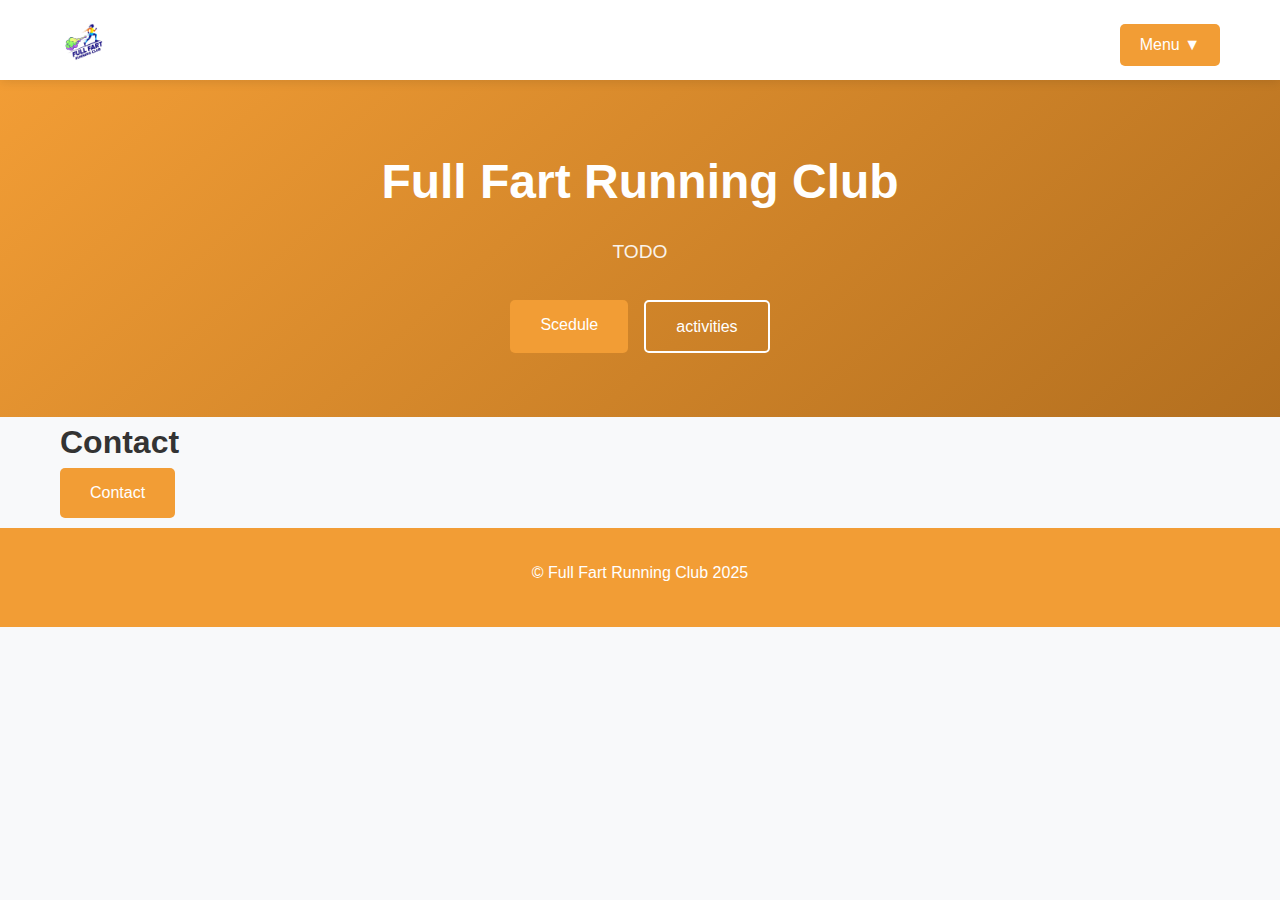
<file: docs/index.html>
<!DOCTYPE html>
<html lang="en">
<head>
<meta charset="UTF-8">
<meta name="viewport" content="width=device-width, initial-scale=1.0">
<title>Full Fart</title>
<link rel="stylesheet" href="assets/css/styles.css">
<link rel="icon" type="image/x-icon" href="assets/favicon/favicon.ico">
<link rel="icon" type="image/png" sizes="32x32" href="assets/favicon/favicon-32x32.png">
<link rel="icon" type="image/png" sizes="16x16" href="assets/favicon/favicon-16x16.png">
<link rel="apple-touch-icon" sizes="180x180" href="assets/faveicon/apple-touch-icon.png">
<!-- <link rel="androide-chrome" sizes="192x192" href="assets/faveicon/androide-chrome-192x192.png">
<link rel="androide-chrome" sizes="512x512" href="assets/faveicon/androide-chrome-512x512.png"> -->

<link rel="manifest" href="assets/faveicon/site.webmanifest">

<!-- SEO and Social Media -->
<meta name="description" content="Full Fart Running Club">
<meta name="keywords" content="Running, Active, NMBU, Norges Miljø og Biovitenskaplige Universitet">
<meta name="author" content="Øystein Falkeid">

<!-- Open Graph (Facebook/LinkedIn) -->
<meta property="og:title" content="Full Fart">
<meta property="og:description" content="Full Fart Running Club">
<meta property="og:image" content="images/project-preview.jpg">
<meta property="og:url" content="https://oysteinfalkeid.github.io/Full-Fart/">

<!-- Twitter Card -->
<meta name="twitter:card" content="summary_large_image">
<meta name="twitter:title" content="Full Fart">
<meta name="twitter:description" content="Full Fart Running Club">
<meta name="twitter:image" content="images/project-preview.jpg">
</head>

<body>
    <div id="header"></div>

    <main>
        <section class="hero">
            <div class="container">
                <h1>Full Fart Running Club</h1>
                <p>TODO</p>
                <div class="hero-buttons">
                    <a href="scedule.html" class="btn primary">Scedule</a>
                    <a href="activities.html" class="btn secondary">activities</a>
                </div>
            </div>
        </section>

        <section>
            <div class="container">
                <h1>Contact</h1>
                    <a href="contact.html" class="btn primary">Contact</a>
            </div>
            <p></p>
        </section>
<!-- 
        <section class="overview">
            <div class="container">
                <h2>Project Overview</h2>
                <div class="overview-grid">
                    <div class="overview-card">
                        <h3>Report</h3>
                        <p>A collection of data from the master thesis</p>
                        <a href="report.html">Read More →</a>
                    </div>
                    <div class="overview-card">
                        <h3>About me</h3>
                        <p>Learn about me and why I have chosen this master thesis.</p>
                        <a href="about.html">Learn More →</a>
                    </div>
                    <div class="overview-card">
                        <h3>Supervisor</h3>
                        <p>Met the supervisor and other dedicated researchers from NMBU and Punda</p>
                        <a href="nmbu.html">NMBU →</a>
                    </div>
                    <div class="overview-card">
                        <h3>Punda</h3>
                        <p>"Vi fant ikke opp kruttet, men vi tok patent på hjulet."</p>
                        <a href="punda.html">Learn more →</a>
                    </div>
                </div>
            </div>
        </section> -->
    </main>


    <div id="footer"></div>
    
    <script src="assets/js/script.js"></script>
</body>
</html>
</file>
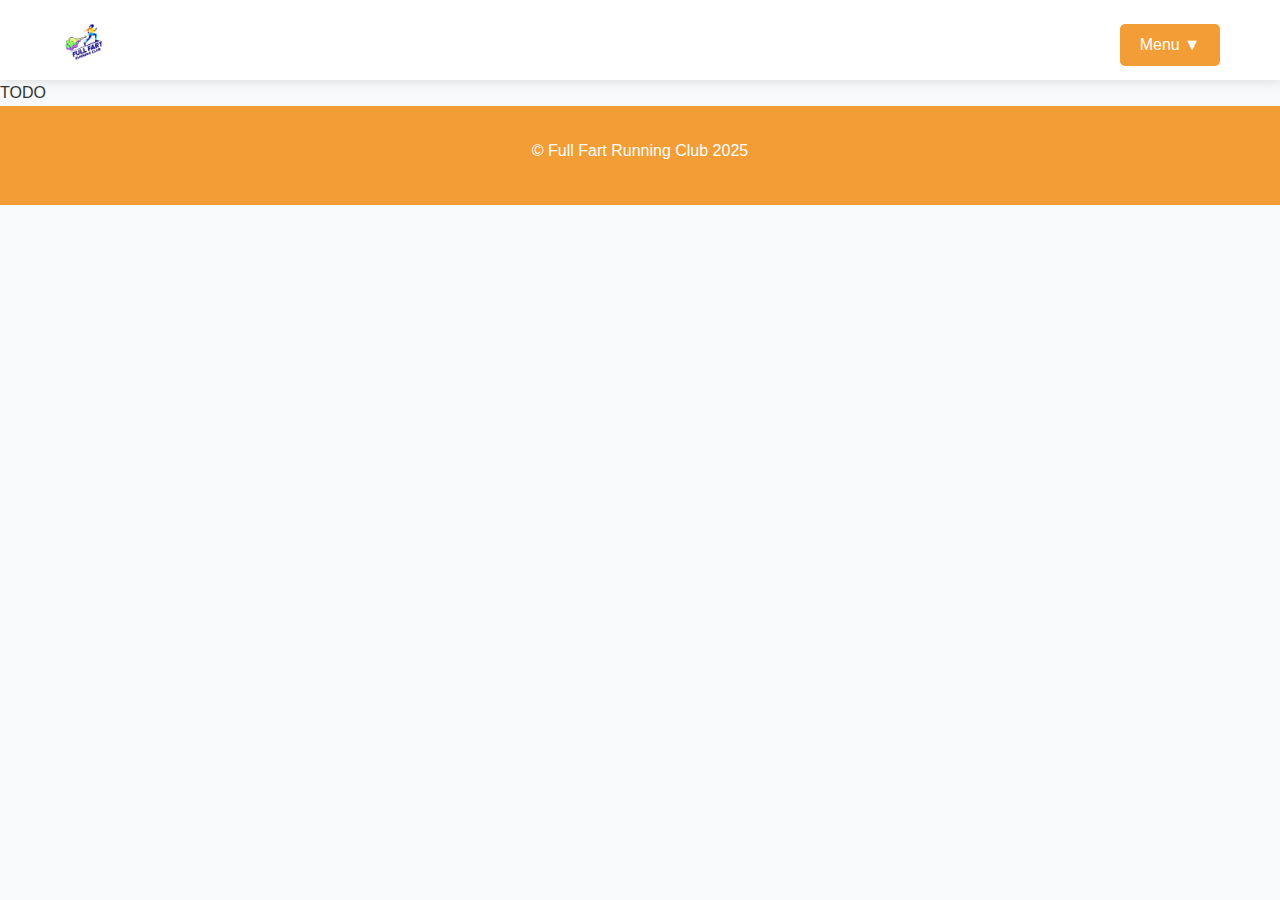
<file: docs/activities.html>
<!DOCTYPE html>
<html lang="en">
<div id="head"></div>
<body>
    <div id="header"></div>

    <main>
        TODO

    </main>

    <div id="footer"></div>
    
    <script src="assets/js/script.js"></script>
</body>
</html>
</file>
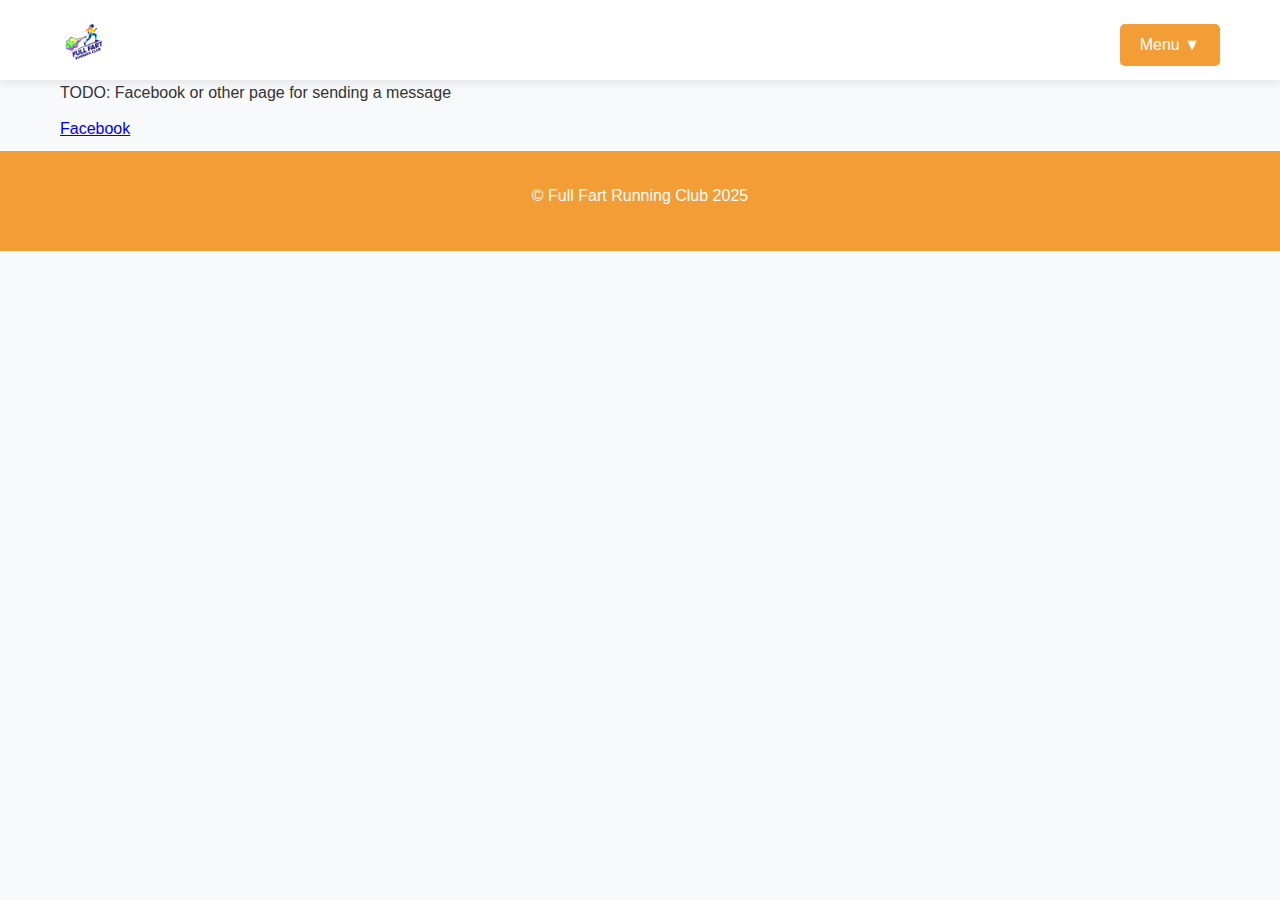
<file: docs/contact.html>
<!DOCTYPE html>
<html lang="en">
<head>
<meta charset="UTF-8">
<meta name="viewport" content="width=device-width, initial-scale=1.0">
<title>Full Fart</title>
<link rel="stylesheet" href="assets/css/styles.css">
<link rel="icon" type="image/x-icon" href="assets/favicon/favicon.ico">
<link rel="icon" type="image/png" sizes="32x32" href="assets/favicon/favicon-32x32.png">
<link rel="icon" type="image/png" sizes="16x16" href="assets/favicon/favicon-16x16.png">
<link rel="apple-touch-icon" sizes="180x180" href="assets/faveicon/apple-touch-icon.png">
<!-- <link rel="androide-chrome" sizes="192x192" href="assets/faveicon/androide-chrome-192x192.png">
<link rel="androide-chrome" sizes="512x512" href="assets/faveicon/androide-chrome-512x512.png"> -->

<link rel="manifest" href="assets/faveicon/site.webmanifest">

<!-- SEO and Social Media -->
<meta name="description" content="Full Fart Running Club">
<meta name="keywords" content="Running, Active, NMBU, Norges Miljø og Biovitenskaplige Universitet">
<meta name="author" content="Øystein Falkeid">

<!-- Open Graph (Facebook/LinkedIn) -->
<meta property="og:title" content="Full Fart">
<meta property="og:description" content="Full Fart Running Club">
<meta property="og:image" content="images/project-preview.jpg">
<meta property="og:url" content="https://oysteinfalkeid.github.io/Full-Fart/">

<!-- Twitter Card -->
<meta name="twitter:card" content="summary_large_image">
<meta name="twitter:title" content="Full Fart">
<meta name="twitter:description" content="Full Fart Running Club">
<meta name="twitter:image" content="images/project-preview.jpg">
</head>

<body>
    <div id="header"></div>

    <main>

        <section>
            <div class="container">
                <p>TODO: Facebook or other page for sending a message</p>
                <p><a href=https://www.facebook.com/groups/748827408589453> Facebook</a></p>
            </div>
        </section>
    </main>

    <div id="footer"></div>
    
    <script src="assets/js/script.js"></script>
</body>
</html>
</file>
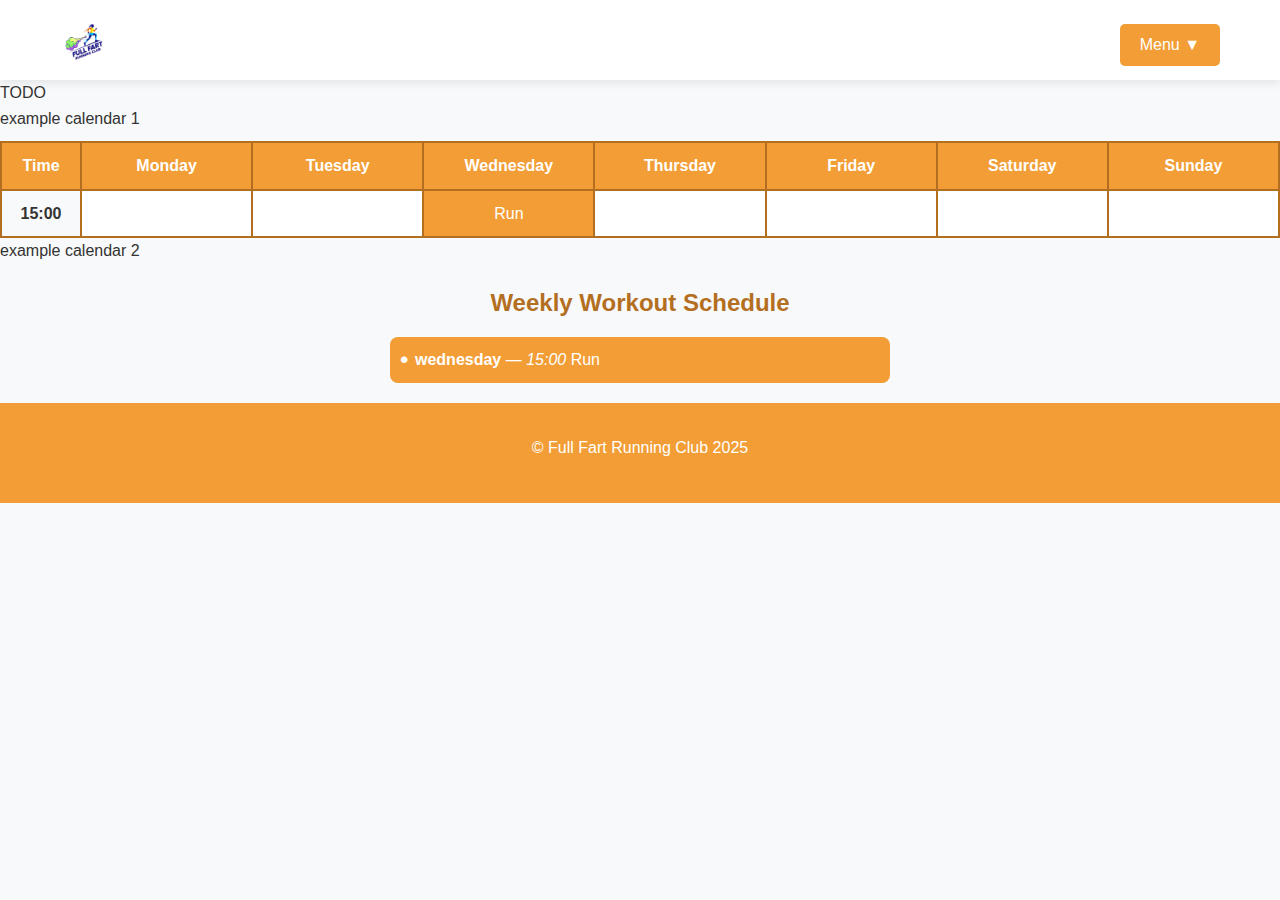
<file: docs/scedule.html>
<!DOCTYPE html>
<html lang="en">
<head>
<meta charset="UTF-8">
<meta name="viewport" content="width=device-width, initial-scale=1.0">
<title>Full Fart</title>
<link rel="stylesheet" href="assets/css/styles.css">
<link rel="icon" type="image/x-icon" href="assets/favicon/favicon.ico">
<link rel="icon" type="image/png" sizes="32x32" href="assets/favicon/favicon-32x32.png">
<link rel="icon" type="image/png" sizes="16x16" href="assets/favicon/favicon-16x16.png">
<link rel="apple-touch-icon" sizes="180x180" href="assets/faveicon/apple-touch-icon.png">
<!-- <link rel="androide-chrome" sizes="192x192" href="assets/faveicon/androide-chrome-192x192.png">
<link rel="androide-chrome" sizes="512x512" href="assets/faveicon/androide-chrome-512x512.png"> -->

<link rel="manifest" href="assets/faveicon/site.webmanifest">

<!-- SEO and Social Media -->
<meta name="description" content="Full Fart Running Club">
<meta name="keywords" content="Running, Active, NMBU, Norges Miljø og Biovitenskaplige Universitet">
<meta name="author" content="Øystein Falkeid">

<!-- Open Graph (Facebook/LinkedIn) -->
<meta property="og:title" content="Full Fart">
<meta property="og:description" content="Full Fart Running Club">
<meta property="og:image" content="images/project-preview.jpg">
<meta property="og:url" content="https://oysteinfalkeid.github.io/Full-Fart/">

<!-- Twitter Card -->
<meta name="twitter:card" content="summary_large_image">
<meta name="twitter:title" content="Full Fart">
<meta name="twitter:description" content="Full Fart Running Club">
<meta name="twitter:image" content="images/project-preview.jpg">
<link rel="stylesheet" href="assets/css/calendar.css">
</head>

<body>
    <div id="header"></div>

    <main>
        TODO
        
        <p>example calendar 1</p>
        <div class="calendar">
            <div class="calendar-header">Time</div>
            <div class="calendar-header">Monday</div>
            <div class="calendar-header">Tuesday</div>
            <div class="calendar-header">Wednesday</div>
            <div class="calendar-header">Thursday</div>
            <div class="calendar-header">Friday</div>
            <div class="calendar-header">Saturday</div>
            <div class="calendar-header">Sunday</div>

            <!-- Row 1 -->
            <!--
            <div class="calendar-time">06:00</div>
            <div class="calendar-cell"></div>
            <div class="calendar-cell"></div>
            <div class="calendar-cell"></div>
            <div class="calendar-cell"></div>
            <div class="calendar-cell"></div>
            <div class="calendar-cell"></div>
            <div class="calendar-cell"></div>
                -->

            <!-- Row 2 -->
            <div class="calendar-time">15:00</div>
            <div class="calendar-cell"></div>
            <div class="calendar-cell"></div>
            <div class="calendar-cell workout">Run</div>
            <div class="calendar-cell"></div>
            <div class="calendar-cell"></div>
            <div class="calendar-cell"></div>
            <div class="calendar-cell"></div>
        </div>
    </main>

    <p> example calendar 2</p>

    <section class="workout-schedule">
        <h2>Weekly Workout Schedule</h2>
        <ul>
            <li>
                <span class="day">wednesday</span> — <span class="time">15:00</span> Run
            </li>
        </ul>
    </section>


    <div id="footer"></div>
    
    <script src="assets/js/script.js"></script>
</body>
</html>
</file>
<file: docs/assets/css/styles.css>
:root {
    --primary-color: #f29d35;
    --secondary-color: #b36f1f;
    --complementary-color: #356FF2;
    --accent-color: #356FF2;
    --text-color: #333;
    --bg-color: #f8f9fa;
    --card-bg: #ffffff;
    --shadow: 0 2px 10px rgba(0, 0, 0, 0.1);
    --border-radius: 8px;
}



/* Reset and Base Styles */
* {
    margin: 0;
    padding: 0;
    box-sizing: border-box;
}

body {
    font-family: 'Segoe UI', Tahoma, Geneva, Verdana, sans-serif;
    line-height: 1.6;
    color: #333;
    background-color: #f8f9fa;
}

p {
    margin-bottom: 10px;
}

.container {
    max-width: 1200px;
    margin: 0 auto;
    padding: 0 20px;
}

/* Header and Navigation */
header {
    background: #fff;
    box-shadow: 0 2px 10px rgba(0, 0, 0, 0.1);
    position: fixed;
    width: 100%;
    top: 0;
    z-index: 1000;
    height: 80px;
}

.navbar {
    /* background-color: #333; */
    padding: 1rem 2rem;
    position: flex;
    padding: 1rem 2rem;
    height: 100%;
    /* top: 0;
    z-index: 100;
    max-height: 80px; */
}

.nav-container {
    max-width: 1200px;
    margin: 0 auto;
    padding: 0 20px;
    display: flex;
    justify-content: space-between;
    align-items: center;
    width: 100%;
}

.logo h1 {
    color: #2c3e50;
    font-size: 1.5rem;
    font-weight: 600;
    margin: 0;
}

/* Dropdown Menu */
.dropdown {
    position: relative;
    display: inline-block;
}

.dropdown-btn {
    background: var(--primary-color);
    color: white;
    padding: 12px 20px;
    border: none;
    border-radius: 5px;
    cursor: pointer;
    font-size: 1rem;
    font-weight: 500;
    transition: background 0.3s ease;
}

.dropdown-btn:hover {
    background: var(--secondary-color);
}

.dropdown-content {
    display: none;
    position: absolute;
    right: 0;
    background: white;
    min-width: 160px;
    box-shadow: 0 8px 16px rgba(0, 0, 0, 0.2);
    border-radius: 5px;
    overflow: hidden;
    z-index: 1001;
}

.dropdown-content a {
    color: #333;
    padding: 12px 16px;
    text-decoration: none;
    display: block;
    transition: background 0.3s ease;
}

.dropdown-content a:hover {
    background: #f1f1f1;
}

.dropdown-content.show {
    display: block;
}

/* Main Content */
main {
    margin-top: 80px;
}

/* Hero Section */
.hero {
    background: linear-gradient(139deg, var(--primary-color), var(--secondary-color));
    color: white;
    padding: 4rem 0;
    text-align: center;
}

.hero h1 {
    font-size: 3rem;
    margin-bottom: 1rem;
    font-weight: 700;
}

.hero p {
    font-size: 1.2rem;
    margin-bottom: 2rem;
    opacity: 0.9;
}

.hero-buttons {
    display: flex;
    gap: 1rem;
    justify-content: center;
    flex-wrap: wrap;
}

.btn {
    padding: 12px 30px;
    text-decoration: none;
    border-radius: 5px;
    font-weight: 500;
    transition: all 0.3s ease;
    display: inline-block;
}

.btn.primary {
    background: var(--primary-color);
    color: white;
}

.btn.primary:hover {
    background: var(--secondary-color);
    transform: translateY(-2px);
}

.btn.secondary {
    background: transparent;
    color: white;
    border: 2px solid white;
}

.btn.secondary:hover {
    background: white;
    color: #3498db;
}

/* Overview Section */
.overview {
    padding: 4rem 0;
    background: white;
}

.overview h2 {
    text-align: center;
    font-size: 2.5rem;
    margin-bottom: 3rem;
    color: #2c3e50;
}

.overview-grid {
    display: grid;
    grid-template-columns: repeat(auto-fit, minmax(250px, 1fr));
    gap: 2rem;
}

.overview-card {
    background: #f8f9fa;
    padding: 2rem;
    border-radius: 10px;
    text-align: center;
    transition: transform 0.3s ease, box-shadow 0.3s ease;
}

.overview-card:hover {
    transform: translateY(-5px);
    box-shadow: 0 10px 25px rgba(0, 0, 0, 0.1);
}

.overview-card h3 {
    color: #2c3e50;
    margin-bottom: 1rem;
    font-size: 1.3rem;
}

.overview-card p {
    color: #666;
    margin-bottom: 1.5rem;
    line-height: 1.7;
}

.overview-card a {
    color: var(--primary-color);
    text-decoration: none;
    font-weight: 500;
    transition: color 0.3s ease;
}

.overview-card a:hover {
    color: var(--secondary-color);
}

/* Footer */
footer {
    background: var(--primary-color);
    color: white;
    text-align: center;
    padding: 2rem 0;
}

/* Responsive Design */
@media (max-width: 768px) {
    .hero h1 {
        font-size: 2rem;
    }
    
    .hero p {
        font-size: 1rem;
    }
    
    .hero-buttons {
        flex-direction: column;
        align-items: center;
    }
    
    .overview-grid {
        grid-template-columns: 1fr;
    }
    
    .overview h2 {
        font-size: 2rem;
    }
}

@media (max-width: 480px) {
    /* .nav-container {
        flex-direction: column;
        gap: 1rem;
    } */
    
    .hero {
        padding: 2rem 0;
    }
    
    .overview {
        padding: 2rem 0;
    }
}

.progress-bar {
    position: fixed;
    top: 0;
    left: 0;
    height: 3px;
    background: var(--primary-color);
    z-index: 1001;
    transition: width 0.3s ease;
}
</file>
<file: docs/assets/css/calendar.css>
.calendar {
  display: grid;
  grid-template-columns: 80px repeat(7, 1fr);
  border: 1px solid var(--secondary-color);
  background: var(--card-bg);
  font-family: Arial, sans-serif;
  text-align: center;
}

.calendar-header {
  background: var( --primary-color);
  color: var(--card-bg);
  font-weight: bold;
  padding: 10px;
  border: 1px solid var(--secondary-color);
}

.calendar-time {
  background: var(--bg-color);
  font-weight: bold;
  padding: 10px;
  border: 1px solid var(--secondary-color);
}

.calendar-cell {
  padding: 10px;
  border: 1px solid var(--secondary-color);
  background: var(--card-bg);
}

.workout {
  background: var( --primary-color);
  color: var(--card-bg);
  cursor: pointer;
  /* transition: background 0.3s ease; */
}

.workout:hover {
  background: var(--secondary-color);
}

/* ------------------------------------------------------------------------------------ */

.workout-schedule {
  width: 90%;
  max-width: 500px;
  margin: 20px auto;
  font-family: Arial, sans-serif;
}

.workout-schedule h2 {
  text-align: center;
  color: var(--secondary-color);
  margin-bottom: 15px;
}

.workout-schedule ul {
  list-style: none;
  padding: 0;
}

.workout-schedule li {
  background: var(--primary-color);
  color: var(--card-bg);
  padding: 10px 15px;
  margin-bottom: 10px;
  border-radius: var(--border-radius);
  position: relative;
  /* transition: background 0.3s ease; */
}

.workout-schedule li::before {
  content: "•";
  color: var(--card-bg);
  font-size: 1.5em;
  position: absolute;
  left: 10px;
  top: 50%;
  transform: translateY(-50%);
}

.workout-schedule li:hover {
  background: var(--secondary-color);
}

.day {
  font-weight: bold;
  padding-left: 10px;
}

.time {
  font-style: italic;
}
</file>
